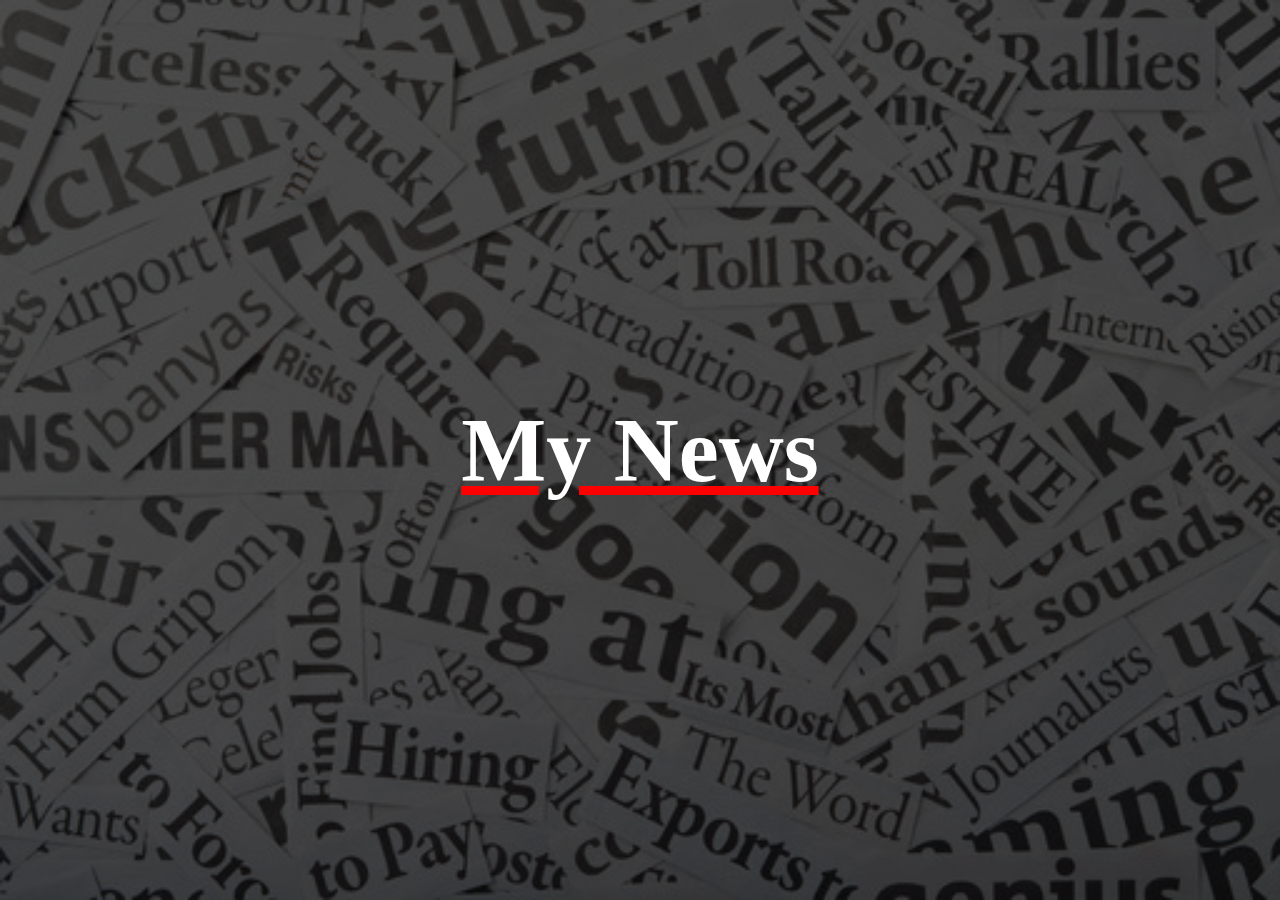
<file: index.html>
<html>
    <head>
        <title>My News</title>
        <style onload="fun()">
            body{
                background-image:linear-gradient(rgb(0,0,0,0.7),rgb(0,0,0,0.7)),url("images/background.jpg");
                background-size:cover;
                color:white;
                margin: 0;
                height: 100vh;
                display: grid;
                place-items: center;
            }
            .element {
                
                color: white;
                border-radius: 8px;
                width: 50%;
                display: grid;
                place-items: center;
                font-size:45px;
                
            }
            .flip-scale-down-diag-2 {
                animation: flip-scale-down-diag-2 2s linear both;
                }
            @keyframes flip-scale-down-diag-2 {
                0% {
                    transform: scale(1) rotate3d(-1, -1, -1, -180deg);
                    }
                    50% {
                    transform: scale(0.4) rotate3d(-1, 1, 0, -90deg);
                    }
                    100% {
                    transform: scale(1) rotate3d(-1, 1, 0, 0deg);
                    }
            }

        </style>
    </head>
    <body>
        <div class="element">
            <h1 style="text-decoration: underline; text-decoration-color: red;">My News</h1>
          </div>
          <script>
              function fun(){
                document.querySelector(".element").classList.add("flip-scale-down-diag-2")
                setTimeout(function(){ window.location.href = 'final_page.html';},4000);
              }
              
          </script>
    </body>
</html>
</file>
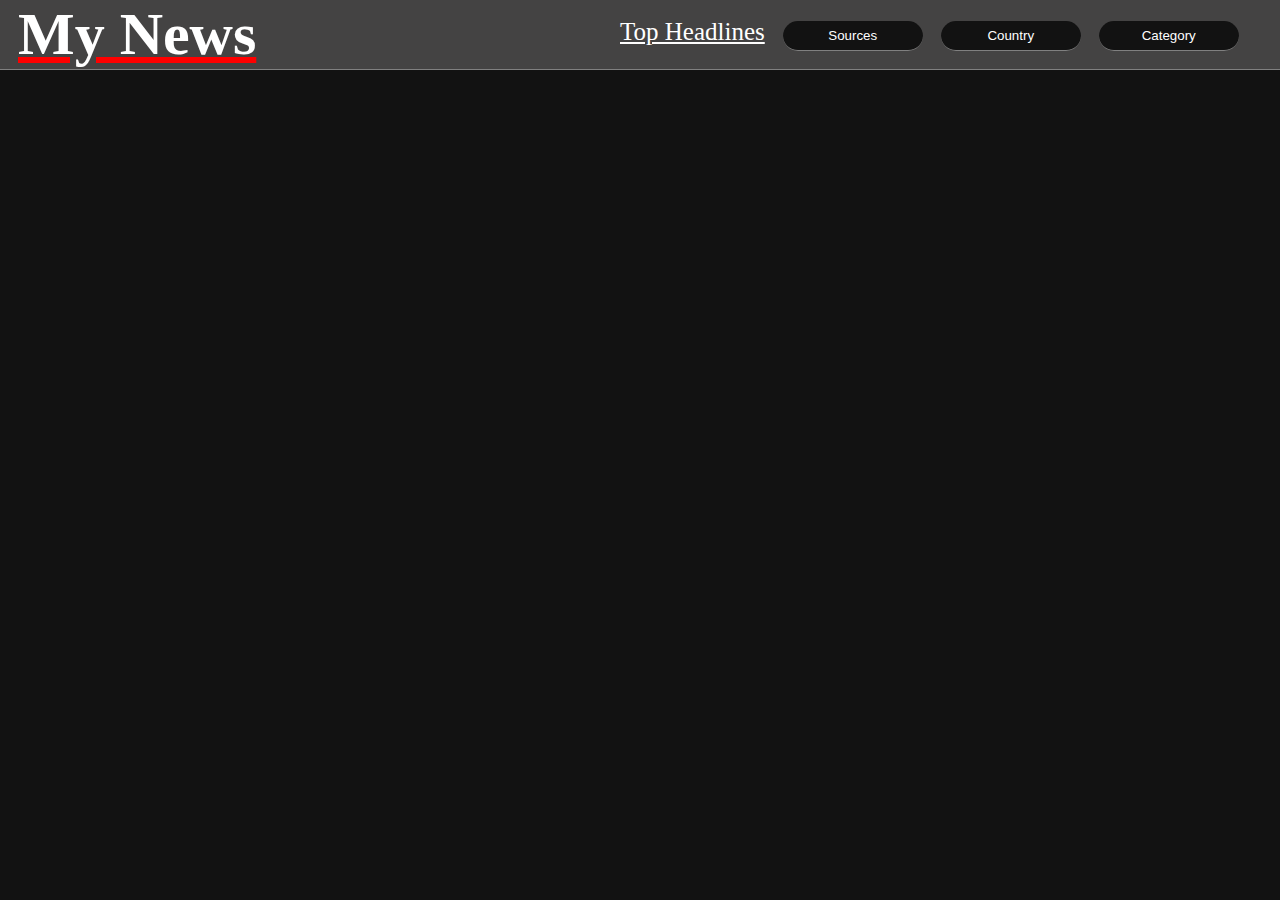
<file: final_page.html>
<html>
    <head>
        <title>My News</title>
        <meta name="viewport" content="width=device-width, initial-scale=0.8">
        <link rel="stylesheet" href="style.css">
        <link rel="stylesheet" href="https://pro.fontawesome.com/releases/v5.10.0/css/all.css" integrity="sha384-AYmEC3Yw5cVb3ZcuHtOA93w35dYTsvhLPVnYs9eStHfGJvOvKxVfELGroGkvsg+p" crossorigin="anonymous"/>
        <script src="https://code.jquery.com/jquery-3.5.1.min.js" integrity="sha256-9/aliU8dGd2tb6OSsuzixeV4y/faTqgFtohetphbbj0=" crossorigin="anonymous"></script>
    </head>
    <body onload="fun()">
        <nav>
            <div class="logo">
                <h1><a href="final_page.html">My News</a></h1>
            </div>
            <div class="nav-links responsive ">
                 <ul class="nav_list" style="list-style: none">
                    <li style="text-decoration:underline; "value="top_headline" onclick="fun()">Top Headlines</li>
                    <li><select id="sources" onchange="change_source(value)">
                        <option value="sources">Sources</option>
                        <option value="bbc-news">BBC News</option>
                        <option value="cnn">CNN</option>
                        <option value="fox-news">Fox News</option>
                        <option value="google-news">Google News</option>
                    </select></li>
                    <li>
                        <select id="country" onchange="change_country(value)">
                        <option value="countries" selected>Country</option>
                        <option value="in" >India</option>
                        <option value="us">USA</option>
                        <option value="au">Australia</option>
                        <option value="ru">Russia</option>
                        <option value="fr">France</option>
                        <option value="gb">United Kingdom</option>
                    </select>
                </li>
                    <li>
                        <select id="categories" onchange="change_categories(value)">
                            <option value="category" selected>Category</option>
                            <option value="health" >health</option>
                            <option value="business">business</option>
                            <option value="entertainment">entertainment</option>
                            <option value="general">general</option>
                            <option value="science">science</option>
                            <option value="sports">sports</option>
                            <option value="technology">technology</option>
                        </select>
                    </li>
                </ul>
                
            </div>
            <div class="menu-bar"><i class="fas fa-bars" id="burger" style="cursor:pointer;"></i></div>
        </nav>
        <div class="outer_container">
            <div class="container" id="container">
        </div>
            <div class="fixed-btn">
                <button onclick='window.scrollTo({top: 0, behavior: "smooth"});'><i class="fas fa-angle-double-up"></i></button>
            </div>
        </div>
        <script src="script.js"></script>
    </body>
</html>
</file>
<file: style.css>
@import url('https://fonts.googleapis.com/css2?family=Lato:wght@300;400;700&display=swap');

@import url('https://fonts.googleapis.com/css2?family=Roboto+Slab:wght@300;400;500&display=swap');
*{
    margin:0;
    box-sizing: border-box;
}
body{
     background-color:#121212; 
    /*background-color:lightblue;*/
}
nav{
    display:flex;
    background-color:#444343;
    position:relative;
    height:70px;
    border-bottom:1px solid grey;
}
.logo {
    position:absolute;
    top:0; left:0;
    width:400px; height:8vh;
    padding:0vh 2vh 2vh 2vh;
    font-size:30px;
    color:white;
    
}
.logo a{
    color:white;
    text-decoration: underline;
    text-decoration-color: red;
    cursor:pointer;
}
.nav-links{
    display:block;
    position:absolute;
    top:0; right:0;
    width:700px;  height:8vh;
    
}

li{
    float:left;
    padding:2vh 2vh 2vh 0vh;
    font-size:25px;
    cursor:pointer;
    color:white; 
}

.nav_list select{
    border-radius:15px;
    width: 140px;
    height:30px;
    background-color:#121212;
    color:white;
    border:none;
    border-bottom:1px solid grey;
    text-align-last:center;
    appearance:none;
    outline:none;
    cursor:pointer;
}

.menu-bar{
    color:white;
    position:absolute;
    top:0;
    right:0;
    height:8vh;
    width:50px;
    display:none;
}
#burger{
    font-size:30px;
    margin:10px;
}

.outer_container{
    display:flex;
    flex-direction:column;
    justify-content: center;
    align-items: center;
    text-align: center;
    margin:auto;
}
.container{
    display: grid;
    grid-template-columns: repeat(4, 4fr);
    grid-column-gap: 25px;
    grid-row-gap: 30px;
   min-width:1390px;
   margin:30px auto 30px auto;
    
}
.content{
    display:flex;
    flex-direction: column;
    justify-content: center;
    text-align:center;
    background-color:#121212;
    color:white;
    width:335px;
    text-align:center;
    border-radius:20px;
    padding:2px;
    border:2px solid white;
    transition: 0.3s;
    cursor: context-menu;
}

  
.content:hover {
    box-shadow: 0 8px 16px 0 rgba(255,255,255,0.5);
}

.content h2{
    padding:10px;
    font-family: 'Lato', sans-serif;
    color:rgb(0, 195, 255)
}
.image{
    width:100%;
    height:200px;	
}
.image img{
    display:block;
    width:90%;
    height:100%;
    margin:auto;
}

.news{
    padding:10px;
}
.news p{
    font-size:20px;
    font-family: 'Roboto Slap', serif;
}
.read_more{
    text-decoration: none;
}
.read_more:hover{
    color:red;
}

.fixed-btn{
    position:fixed;
    bottom:50px;
    right:30px;
    display:none;
}

.fixed-btn button{
    width:70px;
    height:70px;
    border-radius:35px;
    background-color:white;
    border:2px solid red;
    outline:none;
    cursor:pointer;
    
}
.fixed-btn i{
    font-size:25px;
    color :#121212;
}














@media screen and (max-width:1400px){
    .container{
        grid-template-columns: repeat(3, 1fr);
        min-width:1000px;
    }

}

@media screen and (max-width:1040px){
    .container{
        grid-template-columns: repeat(2, 1fr);
        min-width:600px;
    }

    .logo a{
        font-size:35px;
    }
    .nav-links{
        width:500px;
    }
    li{
        font-size:20px;
        padding:2vh 1vh 2vh 0vh;
    }
    .nav_list select{
        border-radius:15px;
        width: 100px;
        height:30px;
    }

}


@media screen and (max-width:700px)
{
    .menu-bar{
        display:block;
    }
    .logo{
        width:180px;
    }
    .logo a{
        font-size:30px;
    }
    .responsive{
        top:8vh;
        text-align: center;
        width:250px;
    }
    .responsive li{
        float: none;
        display: none;
        text-align: center;
        background-color:#444343; 
        padding-left:20px;
        border-left:1px solid white;
        border-bottom:1px solid white;    
    }
    .nav_list select{
        border-radius:15px;
        width: 160px;
        height:40px;
    }

    .container{
        grid-template-columns: repeat(1, 1fr);
        min-width:400px;
        padding:30px;
    }
}
@media screen and (max-width:400px){
    .container{
        min-width:150px;
        padding:10px;
    }
}
@media screen and (max-width:340px){
    .container{
        min-width:150px;
        padding:5px;
    }
    .content{
        width:280px;
    }
}
</file>
